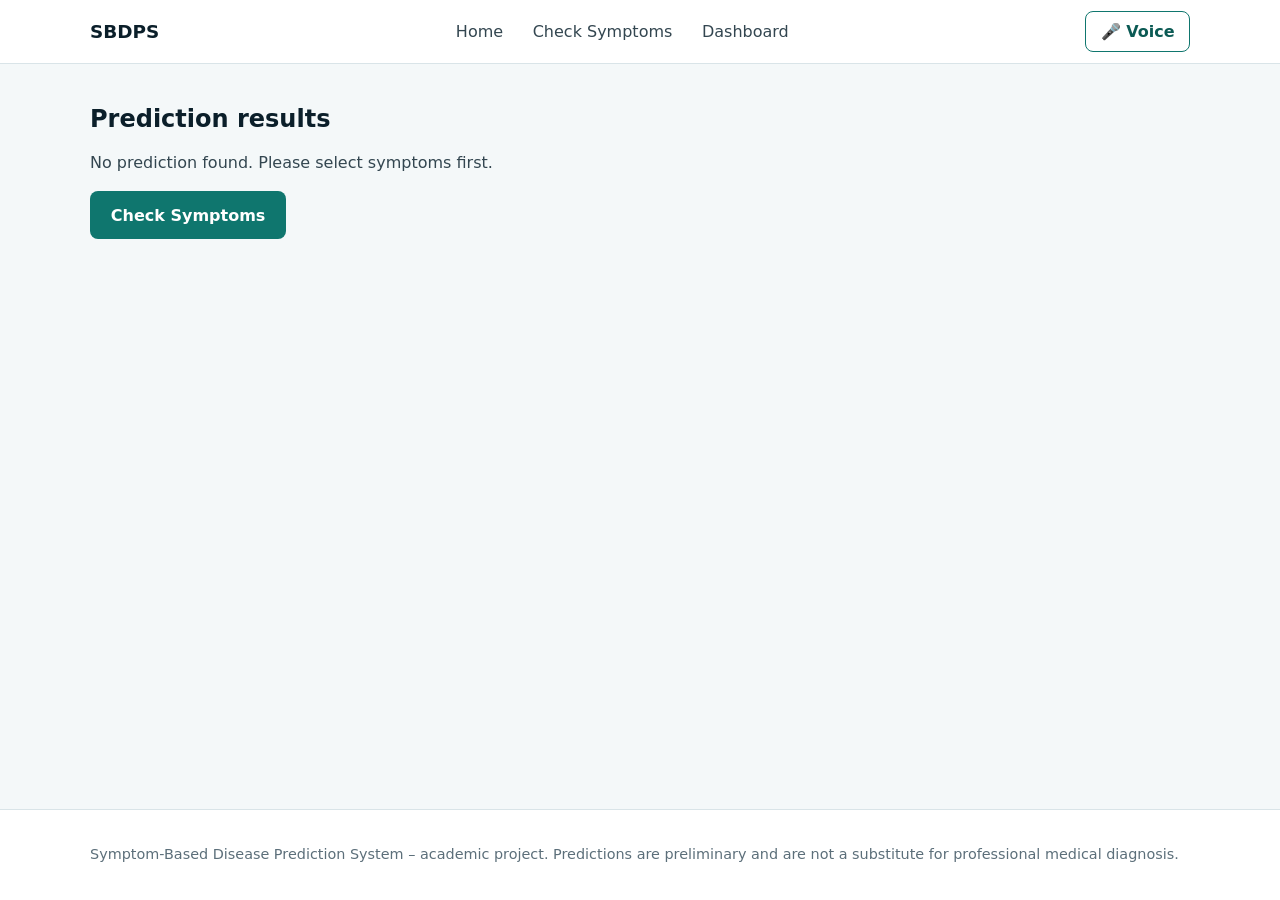
<file: frontend/results.html>
<!DOCTYPE html>
<html lang="en">
<head>
<meta charset="UTF-8">
<meta name="viewport" content="width=device-width, initial-scale=1">
<title>Results | SBDPS</title>
<link rel="stylesheet" href="css/style.css">
</head>
<body>
<header class="navbar"><div class="container">
  <a class="brand" href="index.html">SBDPS</a>
  <nav class="nav-links" aria-label="Main">
    <a href="index.html" >Home</a>
    <a href="symptoms.html" >Check Symptoms</a>
    <a href="dashboard.html" >Dashboard</a>
  </nav>
</div></header>
<main>
<section class="section"><div class="container">
  <h1>Prediction results</h1>
  <div id="demo-banner" class="banner" hidden></div>
  <div id="content"><p>Loading&hellip;</p></div>
</div></section>
</main>
<footer><div class="container">
  <p>Symptom-Based Disease Prediction System &ndash; academic project. Predictions are preliminary and are not a substitute for professional medical diagnosis.</p>
</div></footer>
<script src="js/main.js"></script>
<script src="js/voice.js"></script>
<script src="js/results.js"></script>
</body>
</html>
</file>
<file: frontend/css/style.css>
:root{--ink:#0b1f2a;--text:#334650;--muted:#5c6f7a;--primary:#0f766e;--primary-dark:#0b5a54;--bg:#f4f8f9;--card:#fff;--line:#d9e4e8;--warn-bg:#fff7e0;--warn-line:#e6c25a;--err:#b42318;--radius:10px}
*{box-sizing:border-box}
body{margin:0;font-family:"Segoe UI",system-ui,-apple-system,Arial,sans-serif;color:var(--text);background:var(--bg);line-height:1.6;display:flex;flex-direction:column;min-height:100vh}
h1,h2,h3,h4{color:var(--ink);line-height:1.25;margin:0 0 .6rem}
a{color:var(--primary-dark)}
main{flex:1}
.container{width:min(1100px,92%);margin:0 auto}
.section{padding:2.5rem 0}
.navbar{background:#fff;border-bottom:1px solid var(--line);position:sticky;top:0;z-index:5}
.navbar .container{display:flex;align-items:center;justify-content:space-between;flex-wrap:wrap;gap:.5rem;padding:.7rem 0}
.brand{font-weight:700;color:var(--ink);text-decoration:none;font-size:1.15rem}
.nav-links{display:flex;gap:.25rem;flex-wrap:wrap}
.nav-links a{padding:.4rem .8rem;border-radius:6px;text-decoration:none;color:var(--text)}
.nav-links a:hover,.nav-links a[aria-current="page"]{background:#e3f1ef;color:var(--primary-dark)}
.hero{background:linear-gradient(135deg,#e3f1ef,#f4f8f9);padding:3.5rem 0;border-bottom:1px solid var(--line)}
.hero h1{font-size:clamp(1.6rem,4vw,2.5rem)}
.hero p{max-width:720px;font-size:1.05rem}
.btn{display:inline-block;border:0;border-radius:8px;padding:.7rem 1.3rem;font:inherit;font-weight:600;cursor:pointer;text-decoration:none;background:var(--primary);color:#fff}
.btn:hover{background:var(--primary-dark)}
.btn:focus-visible,input:focus-visible,a:focus-visible,button:focus-visible{outline:3px solid #7cc4bc;outline-offset:2px}
.btn:disabled{opacity:.6;cursor:not-allowed}
.btn.secondary{background:#fff;color:var(--primary-dark);border:1px solid var(--primary)}
.btn.secondary:hover{background:#e3f1ef}
.grid{display:grid;gap:1rem;grid-template-columns:repeat(auto-fit,minmax(230px,1fr))}
.card{background:var(--card);border:1px solid var(--line);border-radius:var(--radius);padding:1.2rem}
.stat .value{font-size:1.7rem;font-weight:700;color:var(--ink)}
.stat .label{color:var(--muted);font-size:.9rem}
.disclaimer{background:var(--warn-bg);border:1px solid var(--warn-line);border-radius:var(--radius);padding:1rem;color:#4d3b00}
.banner{background:#eef2ff;border:1px solid #b7c3f5;color:#27306b;border-radius:var(--radius);padding:.7rem 1rem;margin-bottom:1rem}
.error{color:var(--err);font-weight:600}
.layout{display:grid;gap:1.2rem;grid-template-columns:2fr 1fr;align-items:start}
@media(max-width:800px){.layout{grid-template-columns:1fr}}
.search{width:100%;padding:.7rem .9rem;border:1px solid var(--line);border-radius:8px;font:inherit;margin-bottom:.8rem}
.symptom-list{display:grid;gap:.4rem;grid-template-columns:repeat(auto-fill,minmax(200px,1fr));max-height:480px;overflow:auto;border:0;padding:0;margin:0}
.symptom-list label{display:flex;gap:.5rem;align-items:center;padding:.45rem .6rem;border:1px solid var(--line);border-radius:8px;cursor:pointer;background:#fff}
.symptom-list label:hover{background:#f0f7f6}
.symptom-list input{width:1.1rem;height:1.1rem;accent-color:var(--primary)}
.chips{display:flex;flex-wrap:wrap;gap:.4rem;margin:.6rem 0;padding:0;list-style:none}
.chip{background:#e3f1ef;color:var(--ink);border-radius:999px;padding:.2rem .3rem .2rem .8rem;display:inline-flex;align-items:center;gap:.3rem;font-size:.9rem}
.chip button{border:0;background:#fff;border-radius:50%;width:1.5rem;height:1.5rem;cursor:pointer;color:var(--ink)}
.actions{display:flex;gap:.6rem;flex-wrap:wrap;margin-top:.8rem}
.result-main{border-left:6px solid var(--primary)}
.result-main .name{font-size:1.7rem;font-weight:700;color:var(--ink)}
.bar-row{margin:.8rem 0}
.bar-head{display:flex;justify-content:space-between;gap:1rem;color:var(--ink);font-weight:600}
.bar{background:#e6eef0;border-radius:99px;height:10px;overflow:hidden}
.bar>span{display:block;height:100%;background:var(--primary)}
.steps{counter-reset:s;padding:0;list-style:none}
.steps li{counter-increment:s;padding:.6rem 0 .6rem 2.6rem;position:relative}
.steps li::before{content:counter(s);position:absolute;left:0;top:.5rem;width:1.8rem;height:1.8rem;border-radius:50%;background:var(--primary);color:#fff;text-align:center;line-height:1.8rem;font-weight:700}
footer{background:#fff;border-top:1px solid var(--line);padding:1.2rem 0;color:var(--muted);font-size:.9rem}
.sr-only{position:absolute;width:1px;height:1px;overflow:hidden;clip:rect(0 0 0 0)}
.voice-btn{padding:.4rem .9rem}
.voice-btn[aria-pressed="true"]{background:#fde8e6;border-color:var(--err);color:var(--err)}
#voice-status{background:#e3f1ef;border-bottom:1px solid var(--line);padding:.5rem 4%;color:var(--ink);font-size:.95rem}
</file>
